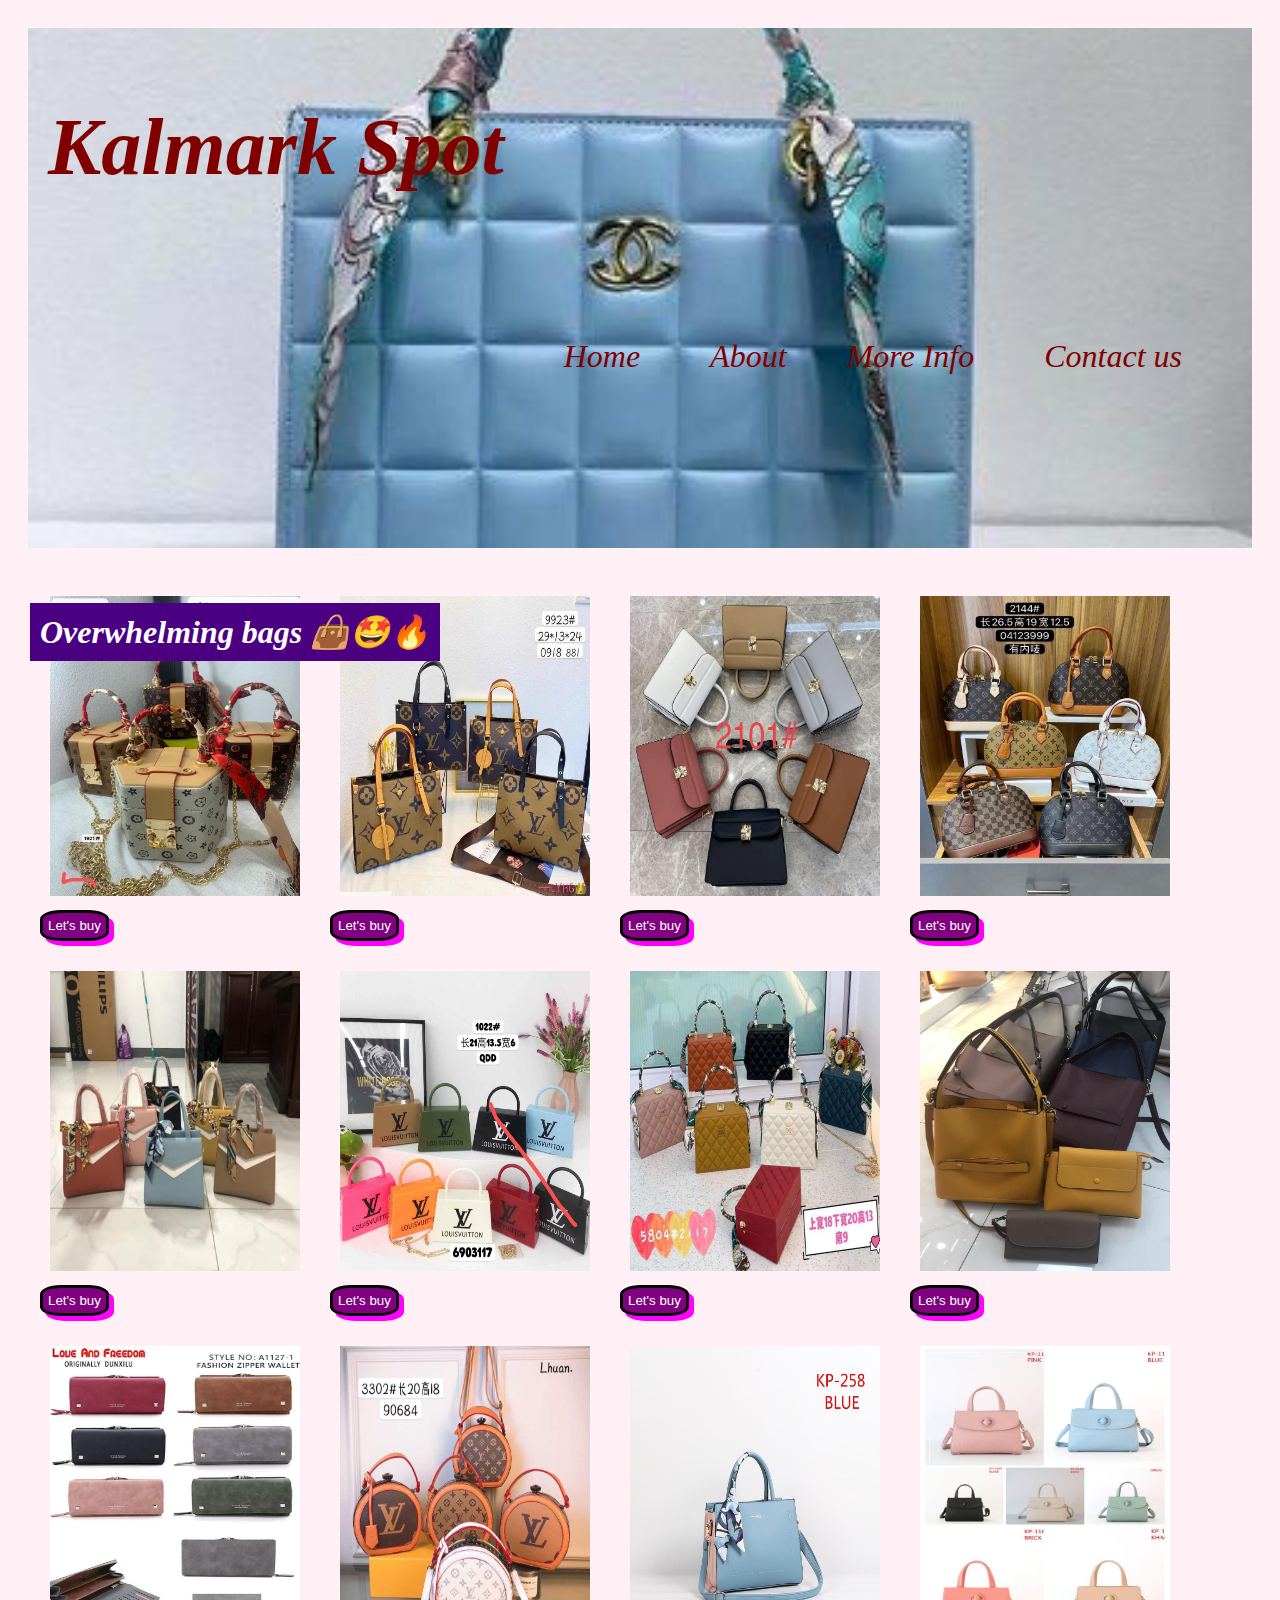
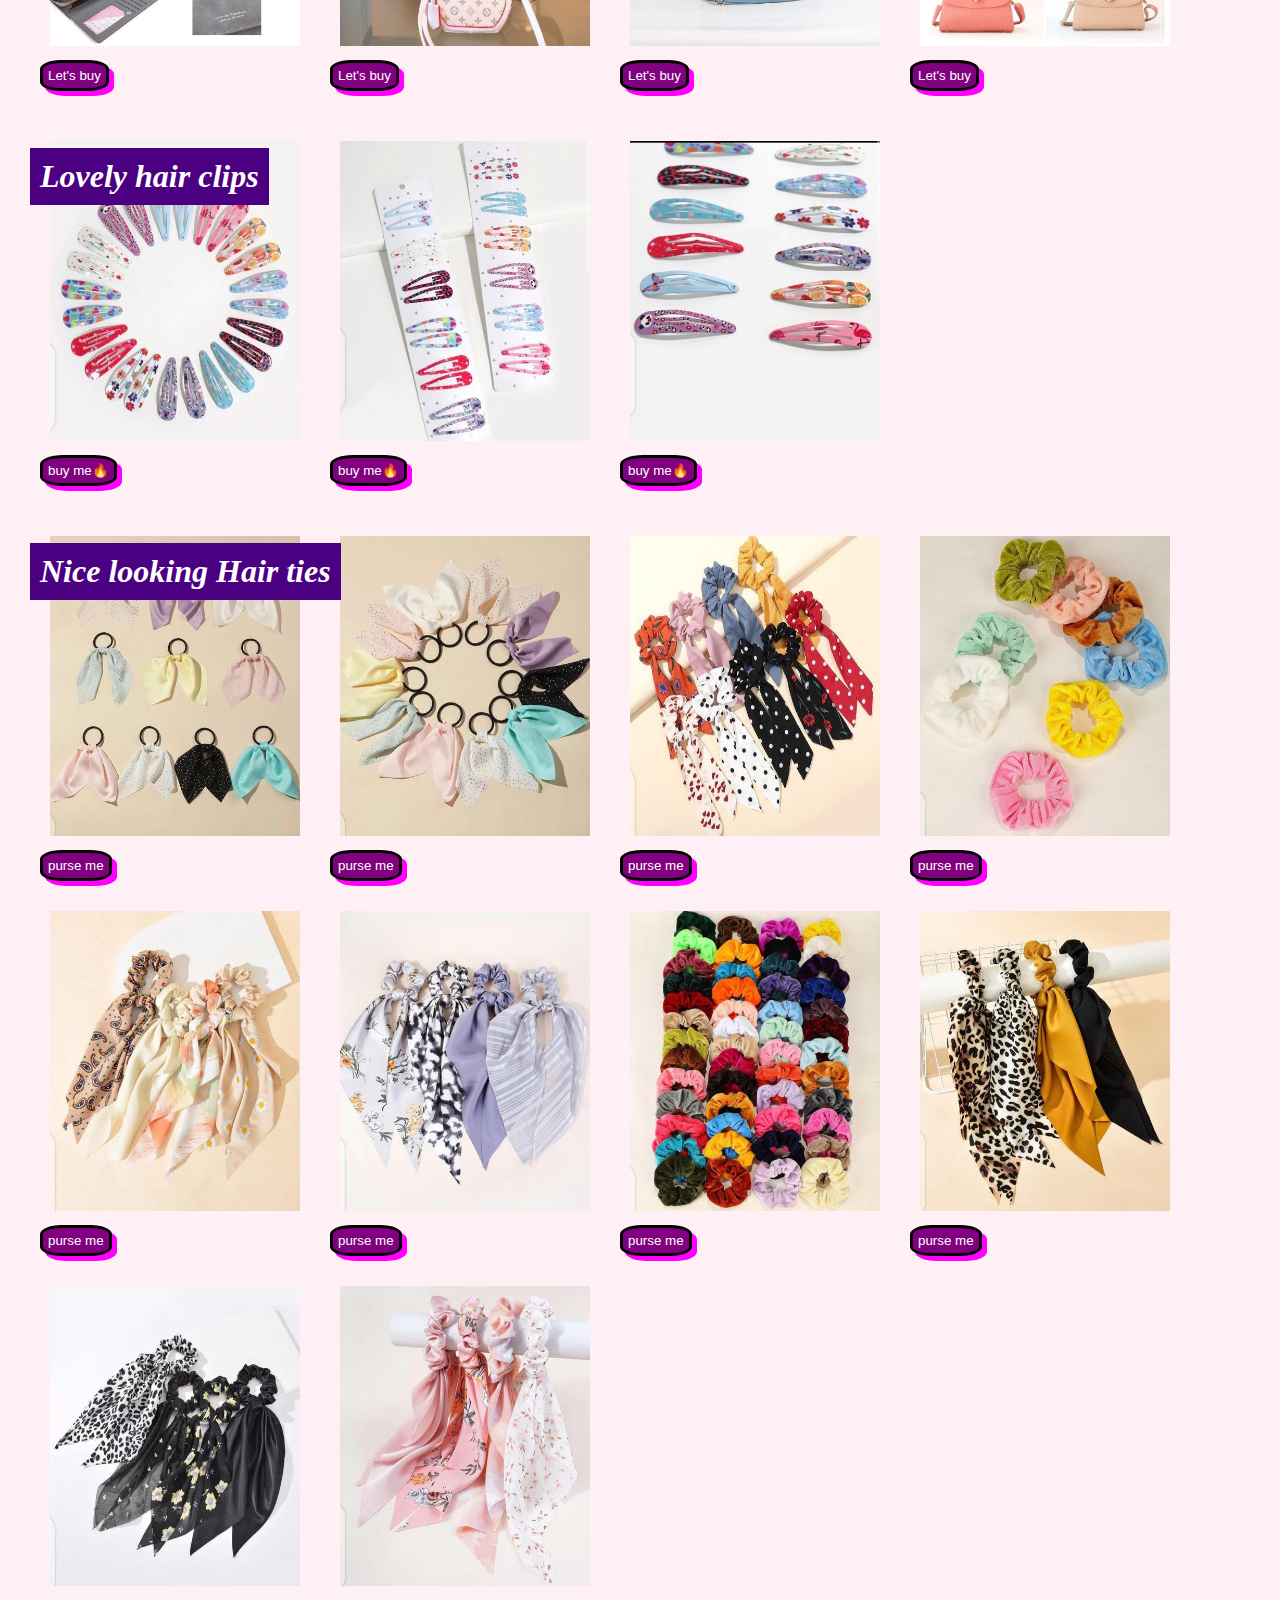
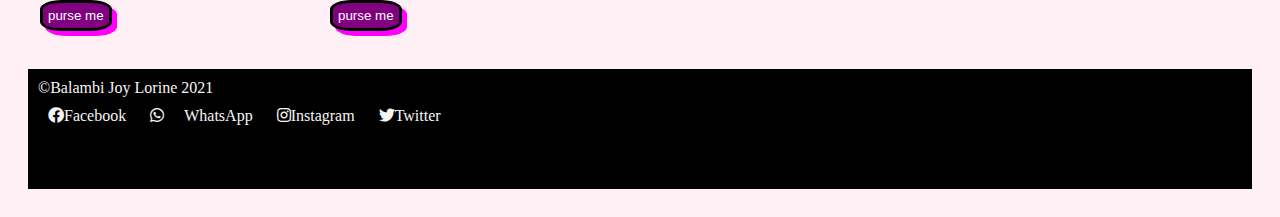
<file: index.html>
<!DOCTYPE html>
<html>
<head>
    <link
     rel="stylesheet" href="http://use.fontawesome.com/releases/v5.15.4/css/all.css"
   integrity="shd384-DyZ88mC6Up2uqS4h/KRgHuoeGwBcD4Ng9SiP4dIRyOEXTlnuz47vAwmeGwVChigm"
   crossorigin="anonymous"
   />
    
    <link rel="stylesheet" href="style.css"/>
    <title>html project</title>
</head>
<body>
    <header>
        <h1 class="logo">Kalmark Spot</h1>
        <div>
            <ul>
                <li> <a href="">Home</a></li>
                <li>About</li>
                <li>More Info</li>
                <li><a href="contact.html">Contact us</a></li>
               
            </ul>
        </div>
    </header>
    <br>
    <section>
<h2>Overwhelming bags 👜🤩🔥</h2>
<br>
<div class="bags">
<div>
    <img src="Images/IMG-20210929-WA0051.jpg">
    <br>
    <button>Let's buy</button>
</div>
<br>
<div>
    <img src="Images/IMG-20210929-WA0052.jpg">
    <br>
    <button>Let's buy</button>
</div>
<br>
<div>
    <img src="Images/IMG-20210929-WA0053.jpg">
    <br>
    <button>Let's buy</button>
</div>
<br>
<div>
    <img src="Images/IMG-20210929-WA0054.jpg">
    <br>
    <button>Let's buy</button>
</div>
<br>
<div>
    <img src="Images/IMG-20210929-WA0055.jpg">
    <br>
    <button>Let's buy</button>
</div>
<br>
<div>
    <img src="Images/IMG-20210929-WA0056.jpg">
    <br>
    <button>Let's buy</button>
</div>
<br>
<div>
    <img src="Images/IMG-20210929-WA0057.jpg">
    <br>
    <button>Let's buy</button>
</div>
<br>
<div>
    <img src="Images/IMG-20210929-WA0058.jpg">
    <br>
    <button>Let's buy</button>
</div>
<br>
<div>
    <img src="Images/IMG-20210929-WA0059.jpg">
    <br>
    <button>Let's buy</button>
</div>
<br>
<div>
    <img src="Images/IMG-20210929-WA0060.jpg">
    <br>
    <button>Let's buy</button>
</div>
<br>
<div>
    <img src="Images/IMG-20210929-WA0064.jpg">
    <br>
    <button>Let's buy</button>
</div>
<br>
<div>
    <img src="Images/IMG-20210929-WA0065.jpg">
    <br>
    <button>Let's buy</button>
    <br>
</div>
    </section>
    <section>
        <h2>Lovely hair clips</h2>
        <div>
            <img src="/Images/IMG-20211020-WA0021.jpg">
            <br>
            <button>buy me🔥</button>
            <br>
        </div>
        <div>
            <img src="/Images/IMG-20211020-WA0022.jpg">
            <br>
            <button>buy me🔥</button>
           <br>
        </div>
        <div>
            <img src="/Images/IMG-20211020-WA0023.jpg">
            <br>
            <button>buy me🔥</button>
           <br>
        </div>
    </section>
    <section class="hairties">
        <h2>Nice looking Hair ties</h2>
        <div>
            <img src="/Images/IMG-20211020-WA0031.jpg" alt="Hair ties">
            <br>
            <button>purse me</button>
        </div>
        <br>
        <div>
            <img src="/Images/IMG-20211020-WA0032.jpg" alt="Hair ties">
            <br>
            <button>purse me</button>
        </div>
        <br>
        <div>
            <img src="/Images/IMG-20211020-WA0040.jpg" alt="Hair ties">
            <br>
            <button>purse me</button>
        </div>
        <br>
        <div>
            <img src="/Images/IMG-20211020-WA0041.jpg" alt="Hair ties">
            <br>
            <button>purse me</button>
        </div>
        <br>
        <div>
            <img src="/Images/IMG-20211020-WA0042.jpg" alt="Hair ties">
            <br>
            <button>purse me</button>
        </div>
        <br>
        <div>
            <img src="/Images/IMG-20211020-WA0043.jpg" alt="Hair ties">
            <br>
            <button>purse me</button>
        </div>
        <br>
        <div>
            <img src="/Images/IMG-20211020-WA0044.jpg" alt="Hair ties">
            <br>
            <button>purse me</button>
        </div>
        <br>
        <div>
            <img src="/Images/IMG-20211020-WA0045.jpg" alt="Hair ties">
            <br>
            <button>purse me</button>
        </div>
        <br>
        <div>
            <img src="/Images/IMG-20211020-WA0046.jpg" alt="Hair ties">
            <br>
            <button>purse me</button>
        </div>
        <br>
        <div>
            <img src="/Images/IMG-20211020-WA0047.jpg" alt="Hair ties">
            <br>
            <button>purse me</button>
        </div>
        <br>
    </section>
</body>
<br>
<footer>&copy;Balambi Joy Lorine 2021 
    <br>
    <i class="fab fa-facebook">Facebook</i>
    <i class="fab fa-whatsapp"><a href=""></a>WhatsApp</i>
    <i class="fab fa-instagram">Instagram</i>
    <i class="fab fa-twitter">Twitter</i>
  </footer>
</html>
</file>
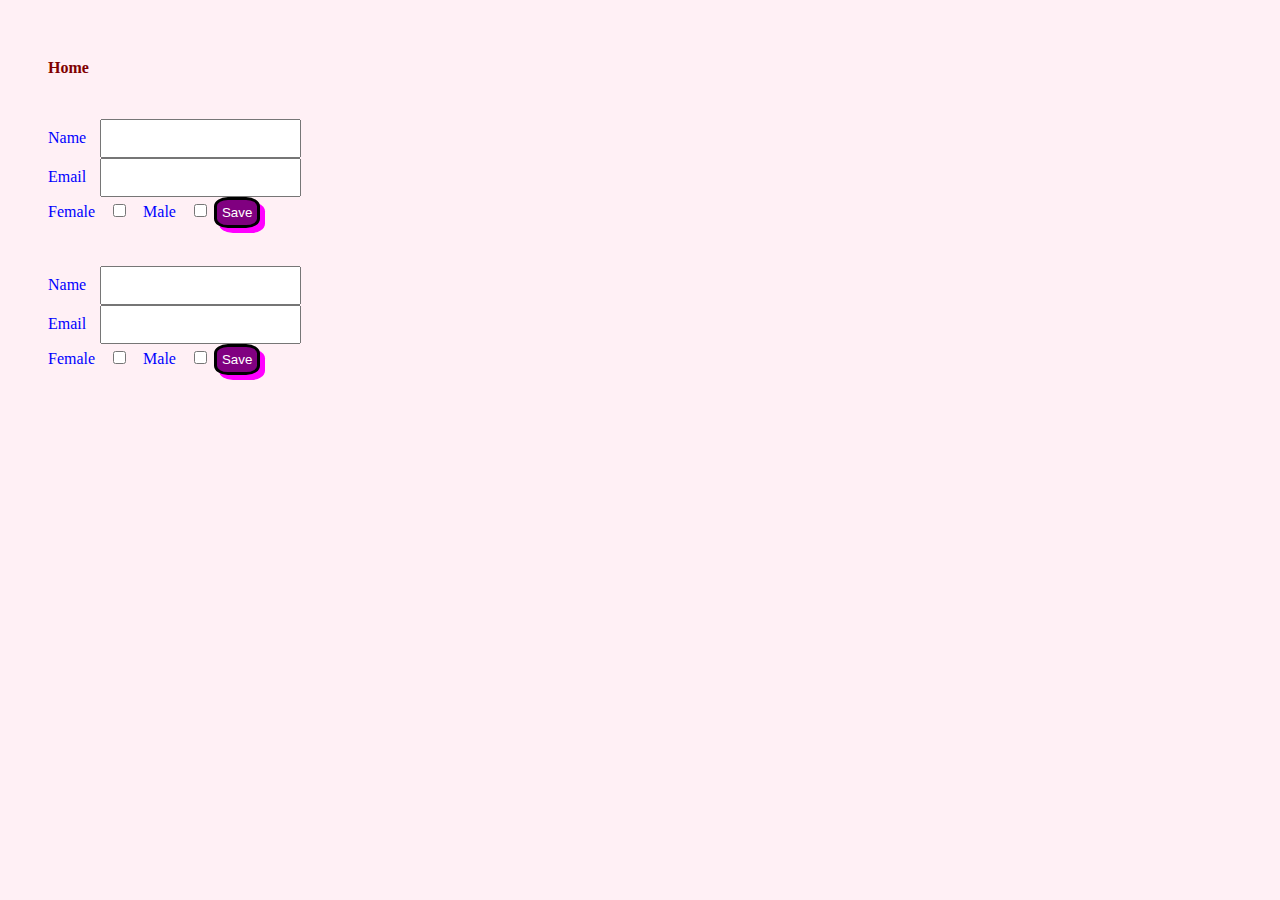
<file: contact.html>
<!DOCTYPE html>
<html lang="en">
<head>
    <meta charset="UTF-8">
    <meta http-equiv="X-UA-Compatible" content="IE=edge">
    <meta name="viewport" content="width=device-width, initial-scale=1.0">
    <title>Document</title>
    <link rel="stylesheet" href="style.css">
</head>
<body>
    <h4><a href="index.html">Home</a></h4>
    <div>
        <label>Name</label>
        <input>
        <br>
        <label>Email</label>
        <input>
        <br>
        <label>Female</label>
        <input type="checkbox">
        <label>Male</label>
        <input type="checkbox">
        <button>Save</button>
        
    </div>
    <br>
    <div>
        <label>Name</label>
        <input>
        <br>
        <label>Email</label>
        <input>
        <br>
        <label>Female</label>
        <input type="checkbox">
        <label>Male</label>
        <input type="checkbox">
        <button>Save</button>
        
    </div>
</body>
</html>
</file>
<file: style.css>
*{
    padding: 10px;
}
a{
    text-decoration: none;
}
.logo{
    color: maroon;
    font-size: 5rem;
  font-style: oblique;
    
}
header{
    background-image: url(Images/IMG-20211014-WA0077.jpg);
    background-repeat: no-repeat;
    background-size: cover;
    height: 500px;
    background-position: 60% 40%;
    justify-content: space-evenly;
   
    
}
h2 {
    position: absolute;
    font-size: 2rem;
    color: white;
    font-style: oblique;
    background-color:indigo;
}
ul{
   
    display: flex;
    position: relative;
    justify-content: flex-end;
    color: maroon;
    font-size: 2rem;
    font-style: italic;
}
li{
    list-style-type: none;
    padding:30px;

}
a{
    text-decoration: none;
    color: maroon;
}

section{
  display: flex;
  padding-left: 2px;


   
}
.bags{
    display: flex;
    flex-wrap: wrap;
    grid-template-columns: repeat(4, 5px 1fr) 100px;
    padding: 0px;
    
}
button{
    background-color: purple;
    color: white;
    border: 3px solid black;
    border-radius: 30%;
    padding: 5px;
    box-shadow: 5px 5px magenta;
}
button:hover{
    background-color: black;
    color: gold;
    box-shadow: 5px 5px;
    -webkit-transition: max-width 1s;
    transition: max-width 1s;
    display: inline-flex;
}
img{
    border: 2px maroon;
    height: 300px;
    width: 250px;
    border-radius: 5px;
}
img:hover{
-webkit-filter: blur(1px);
filter: blur(1px);
}
.my styled card{
    border: 2px solid grey;
}
.hairties{
    display: flex;
    flex-wrap: wrap;
    grid-template-columns: repeat(3, 20px 1fr) 300px;
}
label{
    color: blue;

}
body{
    background-color: lavenderblush;
    background-repeat: no-repeat;
    background-size: cover;
    background-position: 60% 40%;
}
footer{
    color: whitesmoke;
    background-color: black;
    height: 100px;
}
</file>
